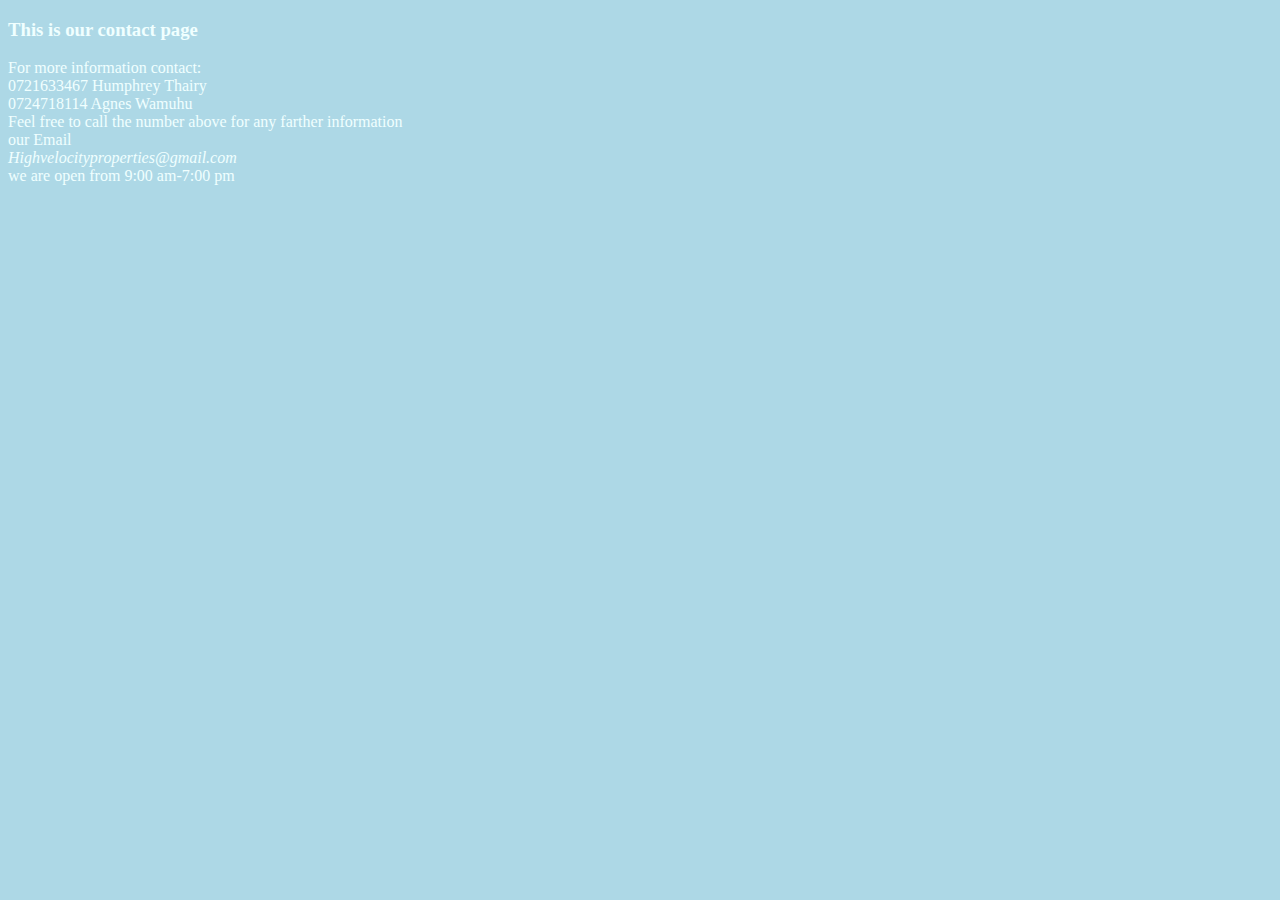
<file: contact.html>
<!DOCTYPE html>
<html lang="en">
<head>
    <meta charset="UTF-8">
    <meta name="viewport" content="width=device-width, initial-scale=1.0">
    <title>Document</title>
</head>
<body>
    <h3>This is our contact page</h3>
For more information contact:
<br>0721633467 Humphrey Thairy<br>0724718114 Agnes Wamuhu
<br>Feel free to call the number above for any farther information<br>
our Email <address>Highvelocityproperties@gmail.com</address>
we are open from 9:00 am-7:00 pm
<link rel="stylesheet" href="style.css">
</body>
</html>
</file>
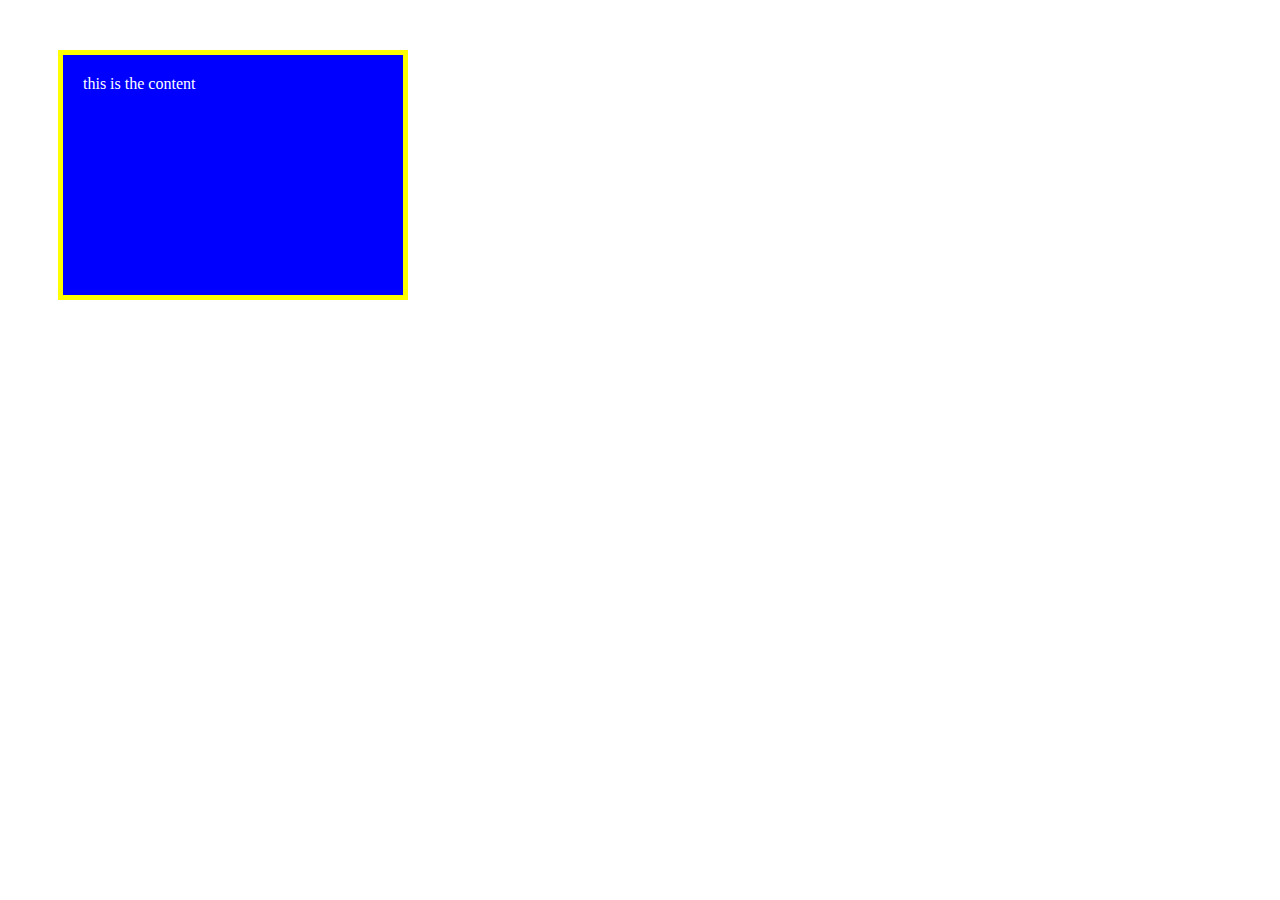
<file: custom.html>
<!DOCTYPE html>
<html lang="en">
<head>
    <meta charset="UTF-8">
    <meta name="viewport" content="width=device-width, initial-scale=1.0">
    <title>Document</title>
    <link rel="stylesheet" href="custom.css">
    
</head>
<body>
    <div class="box">
        this is the content 
    </div>
</body>
</html>
</file>
<file: style.css>
body {
    font-family: ;
    margin: ;
    padding: ;
    background-color: lightblue;
    color: azure;
}
header{
    text-align: left;
    background-color:lightblue;
    color: azure;
    padding: 20px;
}
header h1{
    margin:0;
    font-size: large;
    letter-spacing: 2px;
}
nav ul {
    list-style-type:none;
    padding: 0;
    margin: 0;
    display:block;
    justify-content: center;
    background-color: lightblue;
}
nav ul li {
    margin: ;
}
nav ul li: hover{
    color: lightblue
}
nav {
    background-color: lightblue;
    padding: 10px;
    border-bottom: 1px solid #ccc;
}

nav ul {
    list-style-type: none;
    margin: 0;
    padding: 0;
}

nav li {
    display:block;
    margin-right: 10px;
}

nav a {
    text-decoration: none;
    color: #333;
    padding: 5px 10px;
}

nav a:hover {
    background-color: lightblue;
}
</file>
<file: custom.css>
.box{
    width:300px;
    height: 200px;
    background-color:blue;
    color: white;
    border:5px solid,yellow;
    padding:20px;
    margin: 50px;;
}
nav {
    background-color: #f2f2f2;
    padding: 10px;
    border-bottom: 1px solid #ccc;
}

nav ul {
    list-style-type: none;
    margin: 0;
    padding: 0;
}

nav li {
    display: inline-block;
    margin-right: 10px;
}

nav a {
    text-decoration: none;
    color: #333;
    padding: 5px 10px;
}

nav a:hover {
    background-color: #ddd;
}
</file>
